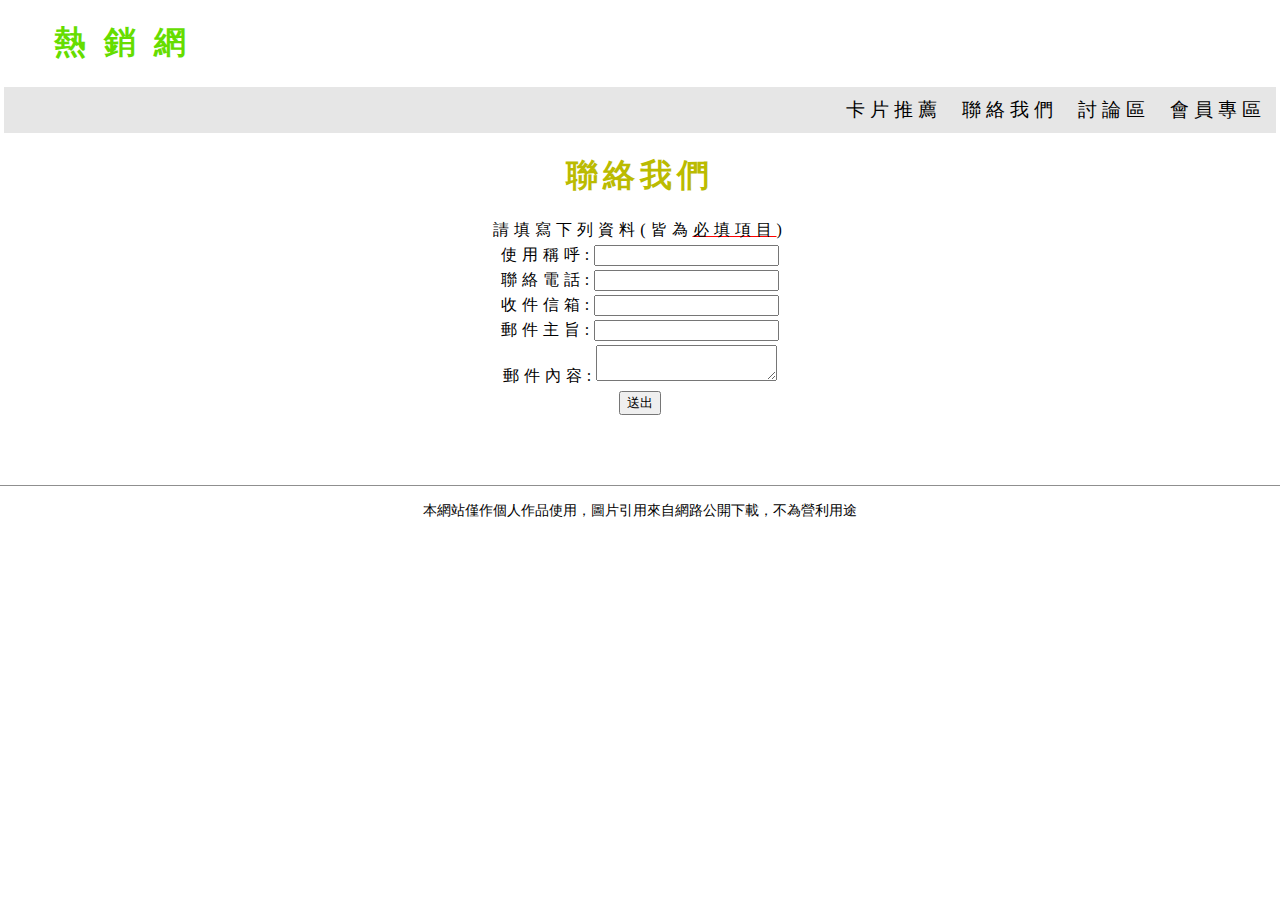
<file: contactus/index.html>
<!DOCTYPE html>
<html lang="en">

<head>
  <meta charset="UTF-8">
  <title>熱銷網</title>
  <link rel="shortcut icon" href="../images/logo.ico" type="image/x-icon">
  <link rel="stylesheet" href="contactus_style.css">
  
  <script type="text/javascript">
    function check()
      {
        if (document.myForm.usernick.value.length == 0)
        {
          alert("「使用稱呼」必填");
          return false;
        }
        if (document.myForm.phone.value.length == 0)
        {
          alert("「連絡電話」必填");
          return false;
        }
        if (document.myForm.email.value.length == 0)
        {
          alert("「收件信箱」必填");
          return false;
        }
		if (document.myForm.title.value.length == 0)
        {
          alert("「郵件主旨」必填");
          return false;
        }
		if (document.myForm.description.value.length == 0)
        {
          alert("「郵件內容」必填");
          return false;
        }  else  {
		  alert("送出成功，若有其他問題，歡迎填寫告知");
		}
        myForm.submit();					
      }
  </script>
</head>

<body>
  <div>
      <h1 class="title">熱  銷  網</h1>
      <nav>
	    <ul class="flex-nav">
          <li><a href="../index.php">卡片推薦</a></li>
          <li><a>聯絡我們</a></li>
		  <li><a href="../board/index.php">討論區</a></li>
          <li><a href="../members/index.html">會員專區</a></li>
		</ul>
      </nav>
  </div>
  <div class="container">
    <h1 class="smalltitle">聯絡我們</h1>
	<form method="post" action="post.php" name="myForm">
	  <div>請填寫下列資料(皆為<u>必填項目</u>)</div>
	  <div>使用稱呼:<input name="usernick" /></div>
	  <div>聯絡電話:<input name="phone" /></div>
	  <div>收件信箱:<input name="email" /></div>
	  <div>郵件主旨:<input name="title" /></div>
	  <div>郵件內容:<textarea name="description" row="10"></textarea></div>
	  <input type="button" value="送出" onclick="check()" />
	</form>
  </div>
  <footer>
    本網站僅作個人作品使用，圖片引用來自網路公開下載，不為營利用途
  </footer>
</body>
</html>
</file>
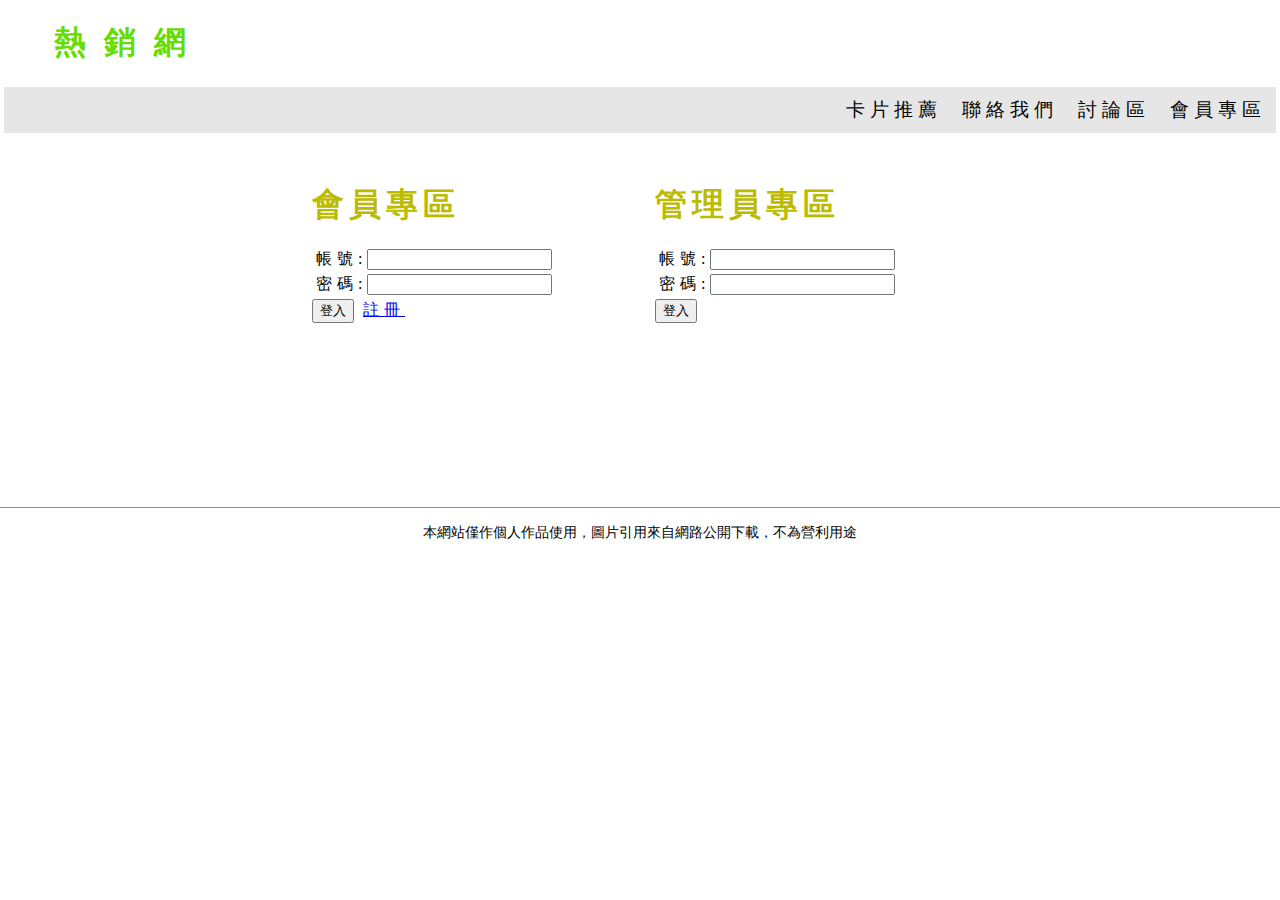
<file: members/index.html>
<!DOCTYPE html>
<html lang="en">

<head>
  <meta charset="UTF-8">
  <title>熱銷網</title>
  <link rel="shortcut icon" href="../images/logo.ico" type="image/x-icon">
  <link rel="stylesheet" href="members_style.css">

  <script type="text/javascript">
    function check()
      {
        if (document.myForm.account.value.length == 0)
        {
          alert("「帳號」必填");
          return false;
        }
        if (document.myForm.password.value.length == 0)
        {
          alert("「密碼」必填");
          return false;
        }
        myForm.submit();					
      }
  </script>
</head>

<body>
  <div>
    <h1 class="title">熱  銷  網</h1>
      <nav>
        <ul class="flex-nav">
          <li><a href="../index.php">卡片推薦</a></li>
          <li><a href="../contactus/index.html">聯絡我們</a></li>
		  <li><a href="../board/index.php">討論區</a></li>
          <li><a>會員專區</a></li>
		</ul>
      </nav>
  </div>
  <div class="container">
    <div class="part">
      <h1 class="smalltitle">會員專區</h1>
	  <form action="checkpwd.php" method="post" name="myForm">
	    <div>帳號:<input name="account" /></div>
	    <div>密碼:<input name="password" /></div>
	    <input type="button" value="登入" align="right" onclick="check()"/>
		<a href="join.html" align="right">註冊</a>
		　
	  </form>
	</div>
    <div class="part">
      <h1 class="smalltitle">管理員專區</h1>
	  <form>
	    <div>帳號:<input name="account" /></div>
	    <div>密碼:<input name="password" /></div>
	    <input type="submit" value="登入" align="right" />
	  </form>
	</div>	
  </div>
  <footer>
    本網站僅作個人作品使用，圖片引用來自網路公開下載，不為營利用途
  </footer>
</body>
</html>
</file>
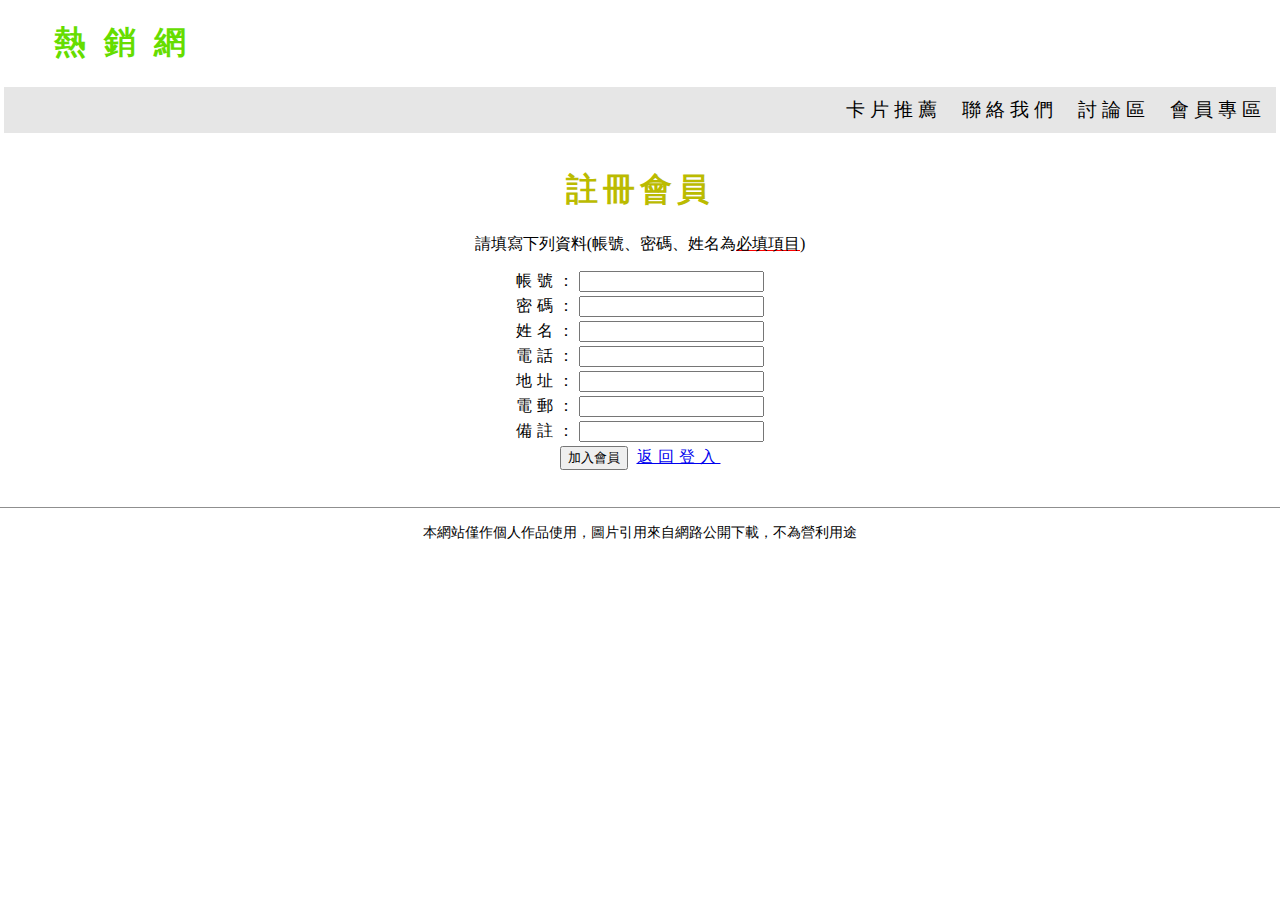
<file: members/join.html>
﻿<!DOCTYPE html>
<html lang="en">

<head>
  <meta charset="utf-8">
  <title>熱銷網</title>
  <link rel="shortcut icon" href="../images/logo.ico" type="image/x-icon">
  <link rel="stylesheet" href="members_style.css">
  
  <script type="text/javascript">
    function check()
      {
        if (document.myForm.account.value.length == 0)
        {
          alert("「帳號」必填");
          return false;
        }
        if (document.myForm.password.value.length == 0)
        {
          alert("「密碼」必填");
          return false;
        }
        if (document.myForm.name.value.length == 0)
        {
          alert("「姓名」必填");
          return false;
        }  else  {
		  alert("加入會員");
		} 
        myForm.submit();					
      }
  </script>
</head>

<body>
  <div>
    <h1 class="title">熱  銷  網</h1>
      <nav>
        <ul class="flex-nav">
          <li><a href="../index.php">卡片推薦</a></li>
          <li><a href="../contactus/index.html">聯絡我們</a></li>
		  <li><a href="../board/index.php">討論區</a></li>
          <li><a href="index.html">會員專區</a></li>
		</ul>
      </nav>
  </div>
  <div class="container">
    <div class="join">
	  <h1 class="smalltitle">註冊會員</h1>
	  <form action="addmember.php" method="post" name="myForm">
	    <p>請填寫下列資料(帳號、密碼、姓名為<u>必填項目</u>)</p>
	    <div>帳號：<input name="account" /></div>
		<div>密碼：<input name="password" /></div>
		<div>姓名：<input name="name" /></div>
		<div>電話：<input name="telephone" /></div>
		<div>地址：<input name="address" /></div>
		<div>電郵：<input name="email" /></div>
		<div>備註：<input name="comment" /></div>
		<input type="button" value="加入會員" onclick="check()" />
        <a href="index.html">返回登入</a>
	  </form>
	</div>
  </div>
  <footer class="footer">
    本網站僅作個人作品使用，圖片引用來自網路公開下載，不為營利用途
  </footer>
</body>
</html>
</file>
<file: contactus/contactus_style.css>
/* 聯絡我們的內容 */

u {
    text-decoration: #f00 underline;
}

div {
	margin:4px;
	border:0;
	padding:0;
	letter-spacing: 5px;
}

.container {
	width: 1024px;
	margin: 0 auto;
	text-align: center;
}






/* 頭部與目錄 */

body {
 max-width: 1280px;
 margin: 0 auto;	
}

.title {
  color: #66DD00;
  position: relative;
  left: 50px;
}

.smalltitle {
  color: #BBBB00;
}

nav > ul {
    background-color: rgb(230, 230, 230);
    list-style: none;
    margin: 0;
    padding: 0;
}

nav a {
    color: inherit;
    display: block;
    font-size: 1.2rem;
    padding: 10px;
    text-decoration: none;
}

nav a:hover {
    background-color: rgb(115, 115, 115);
    color: white;
}

.flex-nav {
    display: flex;
    justify-content: right;
}


/* 尾頁 */


footer{
  padding: 16px 0;
  border-top: 1px solid #8f8f8f;
  text-align: center;
  font-size: 14px;
  margin-top: 70px;
}
</file>
<file: members/members_style.css>
/*會員刊登資訊的內容*/
.add {
  width: 1024px;
  margin: 0 auto;
  text-align: center;
}

/*註冊會員的內容*/

.join {
  width: 1024px;
  margin: 0 auto;
  text-align: center;
}

p { 
  letter-spacing: 0px;
}

u {
  text-decoration: #f00 underline;
}

/* 會員專區的內容 */

.part {
  width: 25%;
  margin: 5px;
  justify-content: center;
  align-items: center;
  padding:10px;
}

div {
	margin:4px;
	border:0;
	padding:0;
	letter-spacing: 5px;
}

.container {
  display: flex;
  height: 300px;
  padding: 10px;
  flex-direction:row;
  flex-wrap: wrap;
  justify-content: center;
  align-content: flex-start;
}


/* 頭部與目錄 */

body {
 max-width: 1280px;
 margin: 0 auto;	
}

.title {
  color: #66DD00;
  position: relative;
  left: 50px;
}

.smalltitle {
  color: #BBBB00;
}

nav > ul {
    background-color: rgb(230, 230, 230);
    list-style: none;
    margin: 0;
    padding: 0;
}

nav a {
    color: inherit;
    display: block;
    font-size: 1.2rem;
    padding: 10px;
    text-decoration: none;
}

nav a:hover {
    background-color: rgb(115, 115, 115);
    color: white;
}

.flex-nav {
    display: flex;
    justify-content: right;
}

/* 尾頁 */


footer{
  
  padding: 16px 0;
  border-top: 1px solid #8f8f8f;
  text-align: center;
  font-size: 14px;
  margin-top: 50px;
}
</file>
